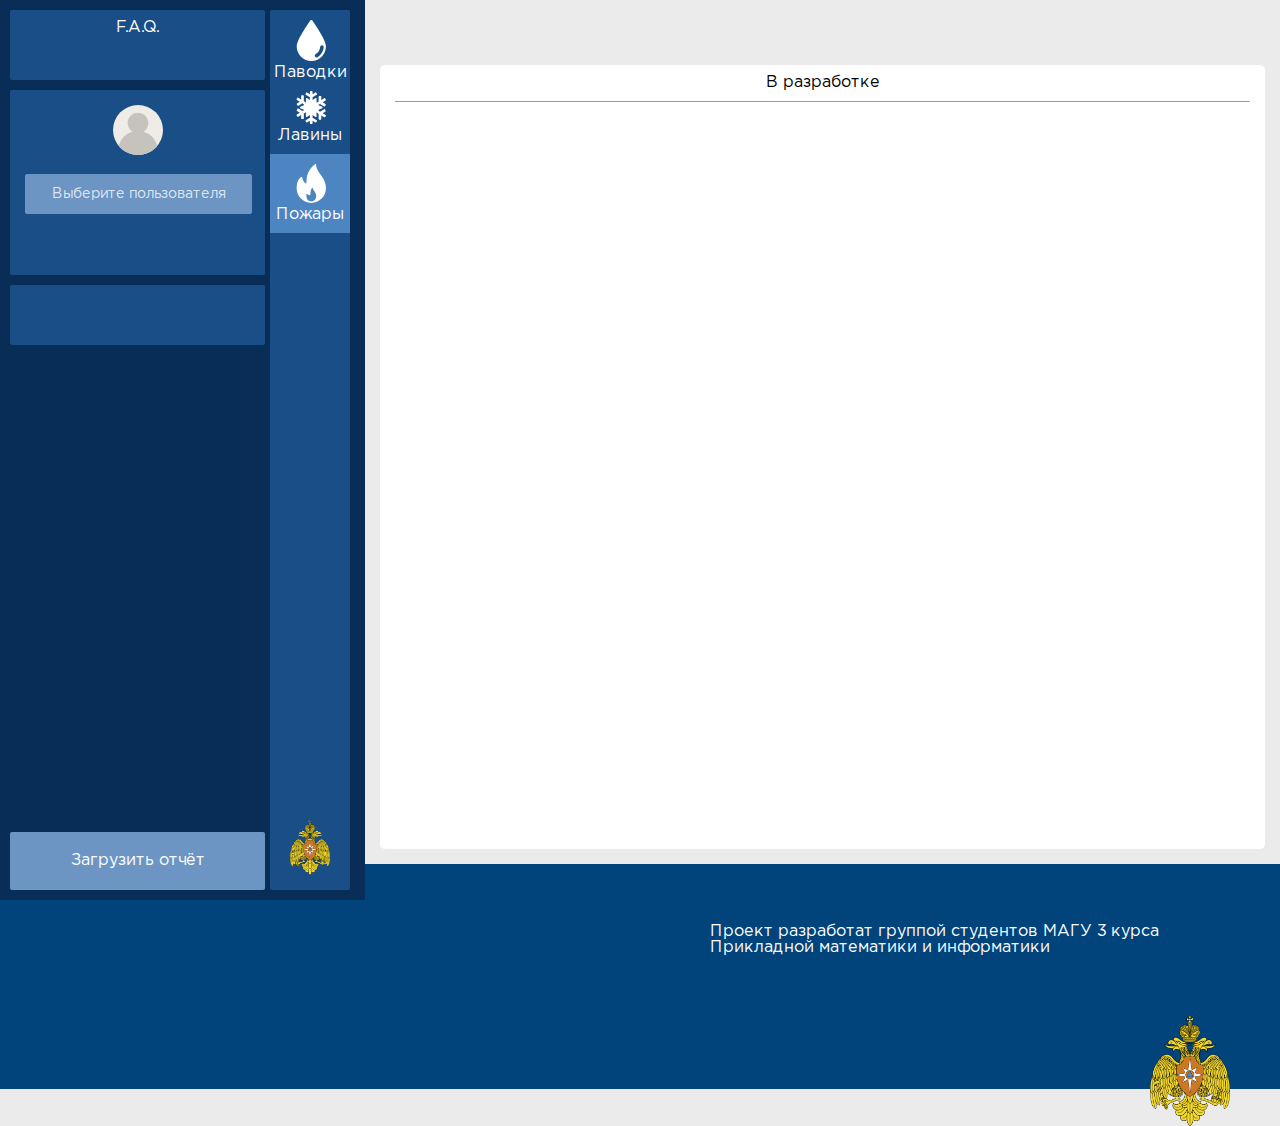
<file: Old Site/mchs/fire_index.html>
<!DOCTYPE html>
<html lang="en">
<head>
    <meta charset="UTF-8">
    <meta http-equiv="X-UA-Compatible" content="IE=edge">
    <meta name="viewport" content="width=device-width, initial-scale=1.0">
    <link rel="stylesheet" href="style.css">
    <script src="https://ajax.googleapis.com/ajax/libs/jquery/3.5.1/jquery.min.js"></script>
    <!-- <link rel="stylesheet" type="text/css" href="//fonts.googleapis.com/css?family=Varela" /> -->
    <title>Моделирование ЧС</title>
</head>
<body>
<!-- 
Список TO DO:
    сейчас
        ? выдвижной F.A.Q.
        подключить интерактивную карту со слоями
        подключить и понятно изобразить погоду
        подключить гифку 3дшную
        ? сделать видимость существования других страниц?
    позже:
        реализовать  выбор пользователя 
        реализовать загрузку отчёта
        другие сервисы?

 -->





    <div class="sidebar">
        <div class="in_sidebar choice_bar">
            <ul>
                
                    <li><a href="index.html"><img src="images/raindrop.svg" alt=""><p>Паводки</p></a></li>
                    <li><a href="snow_index.html"><img src="images/sneg.svg" alt=""><p>Лавины</p></a></li>
                    <div class="active_choice">
                        <li><a href="#"><img src="images/fire.svg" alt=""><p>Пожары</p></a></li>
                    </div>
            </ul>
            <a href="https://www.mchs.gov.ru/" target="_blank">
            <img src="images/MCHS_logo.png" class="choice_logo" alt="">
            </a>
        </div>
        <div class="sb_right">    
            <a href="#"> <div class="in_sidebar faq_bar sbr">
                
                <span> F.A.Q. </span>
                <!--
                    Сделать как раскрывабщееся окно?
                    Информации не много, места много
                    Должно быть красиво
                 -->
                 <div onclick="" class="hidden_faq">
                    <hr color="white">
                    <p>
                    Это инструкция
                    </p>
                </div>
                
            </div></a>
            <div class="in_sidebar employee sbr">
                <img src="images/user.svg" alt="">
                <div class="select_emp">
                    <input class="select__input" type="hidden" name="">
                    <div class="select__head">Выберите пользователя</div>
                    <ul class="select__list" style="display: none;">
                        <li class="select__item">Иван Иванов</li>
                        <li class="select__item">Егор Егоров</li>
                        <li class="select__item">Кристина Кристинова Кристовична из Кристиновска</li>
                    </ul>
                </div>
            </div>
            <div class="in_sidebar anchors_bar sbr">
                <ul>
                    <!-- <li><a href="#anchor1">2D карта</a></li>
                    <li><a href="#anchor2">Погода</a></li>
                    <li><a href="#anchor3">3D карта</a></li> -->
                    <!-- <li>Уровень угрозы</li>
                    <li>Статистика</li> -->
                </ul>
            </div>
            <button class="give_results">Загрузить отчёт</button>
            <!-- <div class="give_results"></div> -->
        </div>      
    </div>


    <!-- <div class="settings">
        
        <select name="" id="">
            <option value=""disabled selected>Город</option>
            <option value="">Варзуга</option>
            <option value="">Кильдинстрой</option>
        </select>
        <button>Обновить</button>
        <select name="" id="">
            <option value="" disabled selected>Высота</option>
            <option value="">0</option>
            <option value="">50</option>
            <option value="">100</option>
            <option value="">150</option>
            <option value="">200</option>
            <option value="">250</option>
            <option value="">300</option>
            <option value="">350</option>
            <option value="">400</option>
        </select>
        <button>Рассчитать</button>
    </div> -->

    <div class="main_content">
        
        
        <div class="weather mc">
           <p class="mc_header" id="anchor2">В разработке</p>  
            <hr>
        </div>
        

    </div>
    <div class="footer">
        <p>Проект разработат группой студентов МАГУ 3 курса Прикладной математики и информатики</p>
        <a href="https://www.mchs.gov.ru/" target="_blank">
        <img src="images/MCHS_logo.png" alt="">
        </a>
    </div>
    
    <script src="index.js"></script>
</body>
</html>
</file>
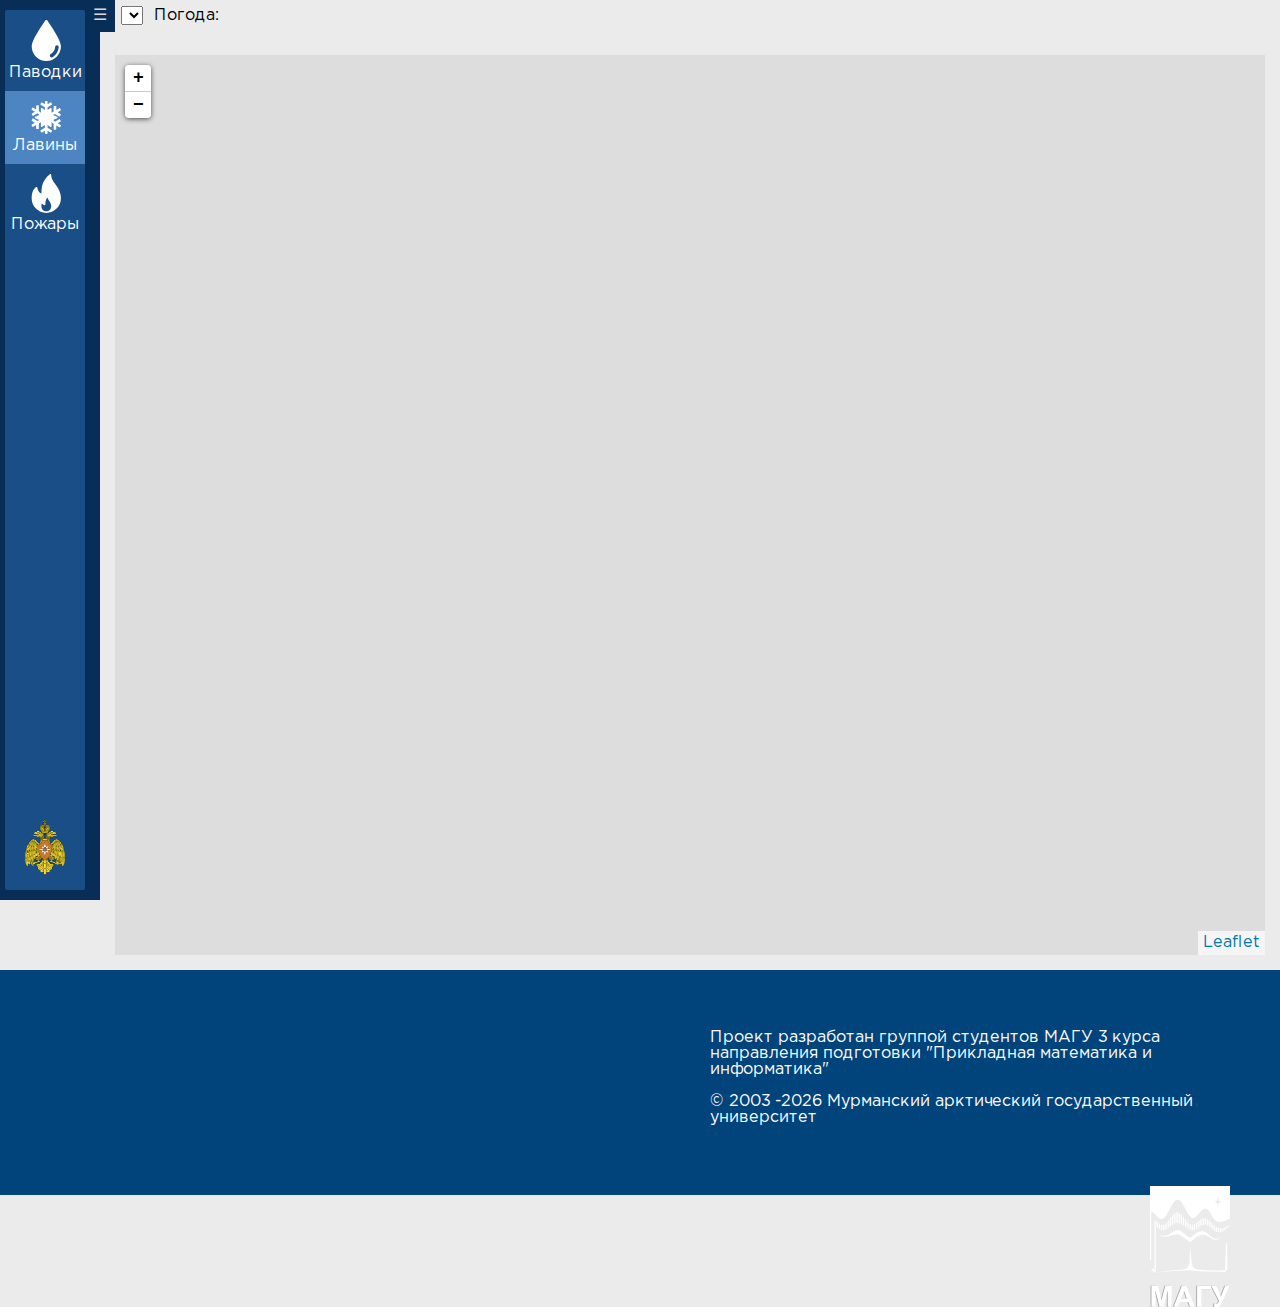
<file: Old Site/mchs/snow_index.html>
<!DOCTYPE html>
<html lang="en">

<head>
    <meta charset="UTF-8">
    <meta http-equiv="X-UA-Compatible" content="IE=edge">
    <meta name="viewport" content="width=device-width, initial-scale=1.0">
    <link rel="icon" href="images/MCHS_logo.png" type="image/x-icon">
    <link rel="stylesheet" href="style.css">
    <!-- <link rel="stylesheet" href="css/qgis2web.css" /> -->
    <link rel="stylesheet" href="css/fontawesome-all.min.css" />
    <link rel="stylesheet" href="css/leaflet-measure.css" />
    <script src="js/leaflet.js"></script>
    <link rel="stylesheet" href="css/leaflet.css" />
    <script src="https://ajax.googleapis.com/ajax/libs/jquery/3.5.1/jquery.min.js"></script>
    <title>Моделирование ЧС</title>
    <link rel="stylesheet" href="my.css" />
</head>

<body>
    <input type="checkbox" id="nav-toggle" hidden>
    <nav class="nav">
        <div class="in_sidebar choice_bar">
            <ul>
                <li><a href="index.html"><img src="images/raindrop.svg" alt="">
                        <p>Паводки</p>
                    </a></li>
                <div class="active_choice">
                    <li><a href="#"><img src="images/sneg.svg" alt="">
                            <p>Лавины</p>
                        </a></li>
                </div>
                <li><a href="fire_index.html"><img src="images/fire.svg" alt="">
                        <p>Пожары</p>
                    </a></li>

            </ul>
            <a href="https://www.mchs.gov.ru/" target="_blank">
                <img src="images/MCHS_logo.png" class="choice_logo" alt="">
            </a>
        </div>
        <label for="nav-toggle" class="nav-toggle" onclick></label>
        <div class="sb_right">
            <a href="#">
                <div class="in_sidebar faq_bar sbr">

                    <span> F.A.Q. </span>
                    <!--
                        Сделать как раскрывабщееся окно?
                        Информации не много, места много
                        Должно быть красиво
                    -->
                    <div onclick="" class="hidden_faq">
                        <hr color="white">
                        <p>
                            Это инструкция
                        </p>
                    </div>
                </div>
            </a>

            <div class="in_sidebar employee sbr">
                <img src="images/user.svg" alt=""><br>
                <span id="current_user_fio" style="display: none;"></span>
                <div class="select_emp">
                    <input class="select__input" type="hidden" name="">
                    <div class="select__head" id="register-btn" style="display: block;"><button>Авторизация</button>
                    </div><br>
                    <div id="vixod" class="select__head" style="display: none;"><button>Выход</button></div>
                </div>
            </div>

            <div id="overlay">
                <div id="div-form">
                    <img src="cancel.png" id="overlay_img">
                    <div class="pane-content">
                        <div class="vkladki-toggle" id="in-toggle">Вход</div>
                        <div class="vkladki-toggle" id="reg-toggle">Регистрация</div>
                        <div class="tab-container">
                            <div id="in">
                                <form class="forms" id="login-form">
                                    <input name="username" placeholder="Логин" /><br>
                                    <input name="password" type="password" placeholder="Пароль" /><br>
                                    <div class="error-message" id="login-error" style="display: none;"></div>
                                    <!-- <input name="password_confirm" type="password" placeholder="Повторите пароль"/><br> -->
                                    <input type="button" id="login-submit-btn" value="Вход"></input>
                                </form>
                            </div>
                            <div id="reg" style="display: none;">
                                <form class="forms" id="reg-form">
                                    <input name="username" placeholder="Логин" /><br>
                                    <input name="first_name" placeholder="Имя" /><br>
                                    <input name="last_name" placeholder="Фамилия" /><br>
                                    <input name="email" type="email" placeholder="E-mail" /><br>
                                    <input name="password" type="password" placeholder="Придумайте пароль" /><br>
                                    <input type="button" id="register-submit-btn" value="Регистрация"></input>
                                </form>
                            </div>
                        </div>
                    </div>
                </div>
            </div>
            
            <div class="in_sidebar employee_1 sbr" id="model-pane">
                Моделирование схода:
                <input name="w" placeholder="Объем снега" /><br>
                <input id="fraction" placeholder="Сила трения" /><br>
                <input type="button" id="calculate-current" value="Для текущего участка"></input>
                <input type="button" id="add-downhill-marker" value="В произвольной точке"></input>
                <input type="button" id="clear-downhill-marker" value="Очистить"></input><br>
                <input type="button" id="exp" value="---"></input><br>
                <span style="color: white;" id="trace-status"></span>
            </div>

            <div id="add-pane" style="display: none;" class="in_sidebar employee_2 sbr">
                Редактирование участков:
                <div id="add"><br>
                    <input type="button" class="dobav-toggle" value="Добавить опасный участок">
                    <input type="button" id="edit-btn" value="Редактировать участок">
                    <div id="dobav" style="display: none;">
                        <form id="place-add-form" class="forms">
                            <input name="place-name" placeholder="Название участка" /><br>
                            <span id="place-selected" style="display: none;">Участок выбран ✓</span><br>
                            <input type="button" id="add-place-btn" value="Отметить место на карте"></input><br>
                            <input type="button" id="submit-place-btn" value="Сохранить"></input><br>
                            <input type="button" class="dobav-toggle" value="Отмена"></input>
                        </form>
                    </div>
                </div>
            </div>
        </div>
    </nav>

    <main role="main">


        <div class="main_content">
            <div class="weather">
                <select id="place-select"> </select>
                <p style="display: inline; margin-left: 5px"> Погода: </p>
                <div class="weather__icon"></div>
                <div class="weather__forecast"> </div>
            </div>

            <div id="map"></div>

        </div>
    </main>
    <div class="footer">
        <p>
            Проект разработан группой студентов МАГУ 3 курса направления
            подготовки "Прикладная математика и информатика" <br /><br />
            &copy; 2003
            <script>
                new Date().getFullYear() > 2003 &&
                    document.write('-' + new Date().getFullYear());
            </script>
            Мурманский арктический государственный университет
        </p>
        <a href="http://www.masu.edu.ru/" target="_blank">
            <img src="images/MASU_logo.svg" alt="" />
        </a>
    </div>

    <script>

        let map = L.map('map');

        L.tileLayer('https://{s}.tile.opentopomap.org/{z}/{x}/{y}.png',
                { attribution: '&copy; <a href="https://www.openstreetmap.org/copyright">OpenStreetMap</a> contributors' }).addTo(map);

    </script>
    <script src="index.js"></script>
    <script id="here">
        // если сайт открыт локально, то подключаем скрипт mock_api, который
        // переопределяет методы api
        let src = window.location.protocol === "file:" ? "js/lavina/mock_api.js" : "js/lavina/api.js";
        let here = document.getElementById('here');
        let script = document.createElement("script");
        script.setAttribute("src", src);
        here.parentNode.insertBefore(script, here.nextSibling)
        // $("#here").after($("<script>").attr({"src": src, crossOrigin: "anonymous"}));
    </script>
    <script src="js/lavina/authorization.js"></script>
    <script src="js/lavina/place_editor.js"></script>
    <script src="js/lavina/placeedit.js"></script>
    <script src="js/lavina/lavina_model.js"></script>

</body>

</html>
</file>
<file: Old Site/mchs/style.css>
*{
    margin: 0;
    font-family: Gotham;
    font-size: 16px;
}

body{
    margin: 0;
    background-color: #EBEBEB
}
@font-face {
    font-family: "Gotham";  
    src: url("fonts/GothamPro.ttf") format("truetype"); 
    font-style: normal; 
    font-weight: normal; 
} 
hr{
    margin: 0px 15px;
    border-bottom: 0;
    
}
a{
    text-decoration: none;
    color: inherit;
}

.error-message{
    background: rgb(242, 84, 99);
    border-radius: 6px;
    max-width: 240px;
    border: 2px solid rgb(186, 53, 67);
    color: rgb(255, 227, 227);
    margin-top: -20px;
    padding: 20px 5px 10px 5px;
    margin-bottom: 5px;
    font-size: 10pt;
}

/* SIDEBAR */

.sidebar{
    position: fixed;
    z-index: 100;
    top: 0;
    left: 0;
    height: 100%;
    width: 365px;
    background-color: #082E58;
    
}
.choice_bar{
    position: absolute;
    width: 80px;
    height: calc(100% - 20px);
    margin: 10px 0 10px 270px;
    border-radius: 2px;
    text-align: center;
    color: white;
    font-size: 14px;
    z-index: 2009;
}
.choice_bar img{
    width: 30px;
    padding: 10px 0 0 calc(20px - 18px)
}
.choice_bar ul{
    list-style-type: none;
    padding: 0;
}
.choice_logo{
    width: 40px !important;
    position: absolute;
    display: block;
    bottom: 15px;
    left: 18px;
}
.active_choice{
    background-color: #4D85C3;
    margin-top: 10px;
    padding-top: 0px;
    padding-bottom: 10px;
}
.in_sidebar{
    display: block;
    background-color: #1A4E87;
}
.sb_right{
    position: relative;
    display: block;
}
.sbr{
    margin: 10px 10px 10px 10px;
    width: 255px;
    border-radius: 2px;
    text-align: center;
    color: white;
}
.sbr ul{
    list-style-type: none;
    padding: 15px 0;
}
.sbr li{
    padding: 7.5px 0;
}
.faq_bar{
    height: 50px;
    padding-top: 10px;
    padding-bottom: 10px;
    
}
.faq_bar p{
    margin: 0 10px;
    text-align: left;
}
.hidden_faq{
    display: none;
    font-size: 10px;
}
.hidden_faq hr{
    margin: 10px;
}
.employee{
    height: 185px;
}

.employee_1{
    height: auto;
    padding-top: 8px;
    padding-bottom: 8px;
}

.employee_2{
    height: 290px;
}
.employee img{
    position: inherit;
    margin-top: 15px;
    margin-bottom: 15px;
    /* float: left; */
    /* left: 30px;
    top: 90px; */
    width: 50px;
}

/* ВЫБОР ПОЛЬЗОВАТЕЛЯ */

.select_emp {
    position: relative;
    display: block;
    min-width: 220px;
    width: 100%;
    max-width: 400px;
    margin-bottom: 20px;
}

.select__head {
    width: 225px;
    max-width: 100%;
    /* box-shadow: 0 0 4px rgba(0, 0, 0, 0.2); */
    border-radius: 2px;
    border: 1px solid #6C95C3;
    padding: 10px 0px;
    margin-left: 15px;
    font-size: 14px;
    line-height: 18px;
    color: rgba(255, 255, 255, 0.8);
    cursor: pointer;
    background-color: #6C95C3;
}

button{
    width: 225px;
    max-width: 100%;
    /* box-shadow: 0 0 4px rgba(0, 0, 0, 0.2); */
    border-radius: 2px;
    border: 1px solid #6C95C3;
    padding: 10px 0px;
    margin-left: 0px;
    font-size: 14px;
    line-height: 18px;
    color: rgba(255, 255, 255, 0.8);
    cursor: pointer;
    background-color: #6C95C3;
}
button:hover{
    font-weight: bolder;
    width: 225px;
    max-width: 100%;
    /* box-shadow: 0 0 4px rgba(0, 0, 0, 0.2); */
    border-radius: 2px;
    border: 1px solid #6C95C3;
    padding: 10px 0px;
    margin-left: 0px;
    font-size: 14px;
    line-height: 18px;
    color: rgba(255, 255, 255, 0.8);
    cursor: pointer;
    background-color:  #6C95C3;
}
.select__head::after {
    width: 10px;
    height: 6px;
    /* background: #FFF url("data:image/svg+xml,%3Csvg width='10' height='6' viewBox='0 0 10 6' fill='none' xmlns='http://www.w3.org/2000/svg'%3E%3Cpath fill-rule='evenodd' clip-rule='evenodd' d='M4.50495 5.78413L0.205241 1.25827C-0.0684138 0.970375 -0.0684138 0.503596 0.205241 0.215836C0.478652 -0.0719461 0.922098 -0.071946 1.19549 0.215837L5.00007 4.22052L8.80452 0.215953C9.07805 -0.0718292 9.52145 -0.0718292 9.79486 0.215953C10.0684 0.503736 10.0684 0.970492 9.79486 1.25839L5.49508 5.78425C5.35831 5.92814 5.17925 6 5.00009 6C4.82085 6 4.64165 5.928 4.50495 5.78413Z' fill='%23ED266A'/%3E%3C/svg%3E%0A") no-repeat center / cover; */
    position: absolute;
    right: 20px;
    bottom: 50%;
    transform: translateY(50%);
    content: '';
    display: block;
    transition: .2s ease-in;
}



.select__head.open::after {
    transform: translateY(50%) rotate(180deg);
}

.select__list {
    width: 227px;
    display: none;
    position: absolute;
    top: 100%;
    left: 15px;
    right: 0;
    background: #fff;
    /* box-shadow: 0 0 4px rgba(0, 0, 0, 0.2); */
    border-bottom-right-radius: 2px;
    border-bottom-left-radius: 2px;
    margin-top: 5px;
    max-height: 205px;
    overflow-x: hidden;
    overflow-y: auto;
    z-index: 100;
    margin: 0;
    padding: 0;
    font-size: 14px;
    color: #424348;
    scrollbar-color: dark;
    scrollbar-width: thin;
    overscroll-behavior: contain;
}

.select__list::-webkit-scrollbar {
    width: 7px;
    background-color: #F8F9FA;
    padding: 5px;
}

.select__list::-webkit-scrollbar-thumb {
    border-radius: 10px;
    background-color: #D9D9D9;
}

.select__list .select__item {
    position: relative;
    border-top: 1px solid rgba(224, 229, 231, 0.5);
    padding: 10px 15px;
    cursor: pointer;
    list-style-type: none;
}

.select__list .select__item:hover {
    background-color: rgba(224, 229, 231, 0.5);
}
.anchors_bar{
    position: fixed;
    height: auto;
    margin-top: 0px;
    padding: 15px 0 15px 0;
    /* min-height: 30vh;    */
    
}
.anchors_bar a{
    color: white !important;
    text-decoration: none;
}
.anchors_bar ul{
    margin: auto 0;
}
.give_results{
    border-radius: 2px;
    border: white;
    position: fixed;
    bottom: 10px;
    background-color: #6C95C3;
    margin-left: 10px;
    width: 255px;
    text-align: center;
    padding: 20px 0;
    font-size: 16px;
    color: white;
}


/* MAIN CONTENT */


.main_content{
    margin-left: 365px;
    margin-top: 65px;
    padding-left: 15px;
    padding-bottom: 15px;
    height: auto;
    background-color: #EBEBEB;
    z-index: 2;
}
.mc{
    position: relative;
    margin-top: 10px;
    background-color: #FFFFFF;
    padding-top: 10px;
    border-radius: 5px;
    margin-right: 15px;
    height: 86vh;
}
.mc_header{
    /* display: inline-block; */
    margin: 0;
    text-align: center;
    padding-bottom: 10px;
}
.settings{
    z-index: 5;
    position: fixed;
    font-size: 20px;
    background-color: #D8D8D8;
    display: inline-block;
    margin-left: 365px; 
    padding: 5px;
    border-bottom: 1px solid #bebebe;
    
}
.inputdata__high {
    width: 50px;
}
.model {
    background-color: red;
    color: white;
    border-radius: 10px;
    display: inline-block;
    padding: 3px 10px;
    transition: 0.5s;
}
.model:hover {
    background-color: rgb(0, 0, 0);
    color: white;
    border-radius: 3px;
    display: inline-block;
    padding: 3px 10px;
}
.d2_map img{
    width: auto;
    height: 50vh;
    padding: 15px 15px 15px 15px;
}
.weather img{
    display: block;
    margin: 0 auto;
}
.d3_map{
    height: auto;
}
.d3_map img{
    float: left;
    
    width: 71.5vw;
    margin: 15px 0px 15px 15px;
    /* margin-top: 0px; */
}
.d3_map a{
    width: 15px;
    background-color: #6C95C3;
    color: white;
    border: 0;
    font-size: 16px;
    padding: 15px;
    /* display: block; */
    /* float: right; */
    margin: 15px 15px 0 10px;
}
.d3_all{
    display: flex;
    
}
.d3_right{
    flex: 40%;
    margin: 15px 15px 15px 15px;
}
.d3_carta{
    flex: 200px;
}
.d3_buttons{
    width: 13vw;
    margin: 30px auto;
    padding-bottom: 20px;
}
.p_d3{
    font-size: 20px;
    text-align: justify;
    
}
.footer{
    height: 25vh;
    background-color: #01437B;
    color: white;
}
.footer img{
    position: relative;
    width: 80px;
    float: right;
    margin-top: 50px;
    margin-right: 50px;
}
.footer p{
    display: inline-block;
    margin-left: 700px;
    margin-top: 50px;
    padding: 10px;
    width: 40vw;
}
a:hover{
    font-weight: bolder;
}








/*  MODEL */
/* img#terrain,img#water {
    width: 97%;
    height: auto;
    position: absolute;
    top: 6.5vh;
    left: -1. vw;
    z-index: 2;
} */


.modelframe {
    width: 100%;
    height: 81vh;
    position: absolute;
    top: 6.5vh;
    left: -1. vw;
    z-index: 2;
}

.nomodel {
    font-size: 20px;
    position: fixed;
    top: 45%;
    left: 25%;
    width: 500px;
    height:100px;
}


/* WEATHER */

.package, .package2 {
    display: flex;
    justify-content: space-between;
    
}

.pricing-table.row {
    text-align: center;
    color: #333;
    z-index: 2;
    margin-top: 10px;
}

.time-actualy__title, .degrees-days__title, .pop__title, .wind__title, .humidity__title, .pressure__title{
    margin-bottom: 10px;
    font-size: 14px;
}

.weather-informer {
    margin-top: 180px;
    margin-left: 10px;
    background-color: transparent;
}


/* TOOLTIP */

[data-tooltip]::after {
    content: attr(data-tooltip); /* Выводим текст */
    position: absolute; /* Абсолютное позиционирование */
    width: 300px; /* Ширина подсказки */
    left: 0; top: 0; /* Положение подсказки */
    background: #ff0000; /* Синий цвет фона */
    color: #fff; /* Цвет текста */
    padding: 0.5em; /* Поля вокруг текста */
    box-shadow: 2px 2px 5px rgba(255, 105, 105, 0.3); /* Параметры тени */
    pointer-events: none; /* Подсказка */
    opacity: 0; /* Подсказка невидима */
    transition: 1s; /* Время появления подсказки */
   
  }

  [data-tooltip]:hover::after {
    top: 2em; /* Положение подсказки */
    opacity: 1;
  }

  [data-tooltip] {
    position: relative; /* Относительное позиционирование */ 
   }



   .faq {
    transition: all 1s;
    opacity: 0;
    position: absolute;
    left: 40vw; top: 25vh;
    background: #6C95C3;
    box-shadow: 2px 2px 5px rgba(47, 0, 255, 0.3); /* Параметры тени */
    color: #fff;
    padding: 3px 0;
    pointer-events: none;
    width: 500px;
    z-index: 300;
    padding: 0.5em; /* Поля вокруг текста */
}
.faq_bar:hover .faq{
    opacity: 1;
}
.faq_bar:hover .faq:hover{
    display: none;
}


   /* ALERT */

   #popup {
    display: table;
    position: fixed; top: 0; left: 0;
    z-index: 100;
    height: 100%;
    width: 100%;
    visibility: hidden;
    animation: animaciya 1s 1s forwards; /* 1s - это количество секунд по истечении которых появляется сообщение */ 
    cursor: pointer;
  }
  @keyframes animaciya {   
    from {visibility: hidden;}  
    to {visibility: visible;} 
  }
  #popup figure {
    display: table-cell;
    vertical-align: middle;
  }
  #popup div, #popup figcaption, #popup figure:before {
    max-width: 500px; /* максимальная ширина */ 
    margin: 0 auto;
    border-style: solid; 
    border-color: rgb(177, 0, 0);
    background: #fff;
  }
  #popup figure:before { /* стиль кнопки "закрыть" */ 
    content: "закрыть";
    display: block;
    padding: 0 1%;
    border-width: 4px 4px 0 4px;
    border-radius: 5px 5px 0 0;
    text-align: right;
    color: rgb(0, 26, 54);
  }
  #popup div, #popup figcaption {
    padding: 1%;
    cursor: default;
  }
  #popup figcaption {
    position: relative;
    border-width: 0 4px 0 4px;
    font-size: 150%;
    text-transform: uppercase;
    color: rgb(255, 0, 0);
  }
  #popup figcaption:before { /* стиль восклицательного знака, не поддерживается Google Chrome. Его можно заменить на что-то более приемлемое */ 
    content: "\26a0 \20 \20";
    color: red;
    font-size: 150%;
    vertical-align: middle;
  }
  #popup div {
    border-width: 0 4px 4px 4px;
    border-radius: 0 0 5px 5px;
  }

  
  .korpus > a {
    background: transparent;
    padding: 2px 5px;
    
    line-height: 20px;
  }
  
  .korpus > a:first-child { border-bottom: 1px solid #fff; }
  
  .korpus > a:hover { text-decoration: none; }
  
  .korpus div {
    padding: 5px;
    width: 100%; -webkit-box-sizing: border-box; -moz-box-sizing: border-box; box-sizing: border-box;
    background: transparent;
  }
  
  .korpus .vid { display: block; }
  .korpus .skryt { display: none; }

 /*-------------сдвиг в право--------*/

 .nav {
    /*  ширна произвольная, не стесняйтесь экспериментировать */
    width: 365x;
    min-width: 365px;
    /* фиксируем и выставляем высоту панели на максимум */
    height: 100%;
    position: fixed;
    top: 0;
    bottom: 0;
    margin: 0;
    /* сдвигаем (прячем) панель относительно левого края страницы */
    left: -265px;
    /* внутренние отступы */
    padding: 0px 0px;
    /* плавный переход смещения панели */
    -webkit-transition: left 0.3s;
    -moz-transition: left 0.3s;
    transition: left 0.3s;
    /* определяем цвет фона панели */
    background: #082E58;
    /* поверх других элементов */
    z-index: 2000;
}
 
/**
 * Кнопка переключения панели
 * тег <label>
 */
 
.nav-toggle {
    /* абсолютно позиционируем */
    position: absolute;
    /* относительно левого края панели */
    left: 350px;
    /* отступ от верхнего края панели */
    top: 0em;
    /* внутренние отступы */
    padding: 0.5em;
    /* определяем цвет фона переключателя
     * чаще вчего в соответствии с цветом фона панели
    */
    background: inherit;
    /* цвет текста */
    color: #dadada;
    /* вид курсора */
    cursor: pointer;
    /* размер шрифта */
    font-size: 1em;
    line-height: 1;
    /* всегда поверх других элементов страницы */
    z-index: 2010;
    /* анимируем цвет текста при наведении */
    -webkit-transition: color .25s ease-in-out;
    -moz-transition: color .25s ease-in-out;
    transition: color .25s ease-in-out;
}
 
/* определяем текст кнопки 
 * символ Unicode (TRIGRAM FOR HEAVEN)
*/
 
.nav-toggle:after {
    content: '\2630';
    text-decoration: none;
}
 
/* цвет текста при наведении */
 
.nav-toggle:hover {
    color: #f4f4f4;
}
 
/**
 * Скрытый чекбокс (флажок)
 * невидим и недоступен :)
 * имя селектора атрибут флажка
 */
 
[id='nav-toggle'] {
    position: absolute;
    display: none;
}
 
/**
 * изменение положения переключателя 
 * при просмотре на мобильных устройствах
 * когда навигация раскрыта, распологаем внутри панели
*/
 
[id='nav-toggle']:checked ~ .nav > .nav-toggle {
    left: auto;
    right: 2px;
    top: 0em;
}
 
/**
 * Когда флажок установлен, открывается панель
 * используем псевдокласс:checked
 */
 
[id='nav-toggle']:checked ~ .nav {
    left: 0;
    box-shadow:4px 0px 20px 0px rgba(0,0,0, 0.5);
    -moz-box-shadow:4px 0px 20px 0px rgba(0,0,0, 0.5);
    -webkit-box-shadow:4px 0px 20px 0px rgba(0,0,0, 0.5);
    overflow-y: auto;
}
 
/* 
 * смещение контента страницы
 * на размер ширины панели,
 * фишка необязательная, на любителя
*/
 
[id='nav-toggle']:checked ~ main > .main_content {
    -webkit-transform: translateX(256px);
    -moz-transform: translateX(256px);
    transform: translateX(256px);
}
 
/*
 * изменение символа переключателя,
 * привычный крестик (MULTIPLICATION X), 
 * вы можете испльзовать любой другой значок
*/
 
[id='nav-toggle']:checked ~ .nav > .nav-toggle:after {
    content: '\2715';
}
 
/**
 * позаботьтимся о средних и маленьких экранах
 * мобильных устройств
 */
 
@media screen and (min-width: 365px) {
    html,
    body {
      margin: 0;
      overflow-x: hidden;
    }
}
 
@media screen and (max-width: 365px) {
    html,
    body {
      margin: 0;
      overflow-x: hidden;
    }
    .nav {
      width: 100%;
      box-shadow: none
    }
}
 
/**
 * Формируем стиль заголовка (логотип) панели 
*/
 
.nav h2 {
    width: 90%;
    padding: 0;
    margin: 10px 0;
    text-align: center;
    text-shadow: rgba(255, 255, 255, .1) -1px -1px 1px, rgba(0, 0, 0, .5) 1px 1px 1px;
    font-size: 1.3em;
    line-height: 1.3em;
    opacity: 0;
    transform: scale(0.1, 0.1);
    -ms-transform: scale(0.1, 0.1);
    -moz-transform: scale(0.1, 0.1);
    -webkit-transform: scale(0.1, 0.1);
    transform-origin: 0% 0%;
    -ms-transform-origin: 0% 0%;
    -moz-transform-origin: 0% 0%;
    -webkit-transform-origin: 0% 0%;
    transition: opacity 0.8s, transform 0.8s;
    -ms-transition: opacity 0.8s, -ms-transform 0.8s;
    -moz-transition: opacity 0.8s, -moz-transform 0.8s;
    -webkit-transition: opacity 0.8s, -webkit-transform 0.8s;
}
 
.nav h2 a {
    color: #dadada;
    text-decoration: none;
    text-transform: uppercase;
}
 
 
/*плавное появление заголовка (логотипа) при раскрытии панели */
 
[id='nav-toggle']:checked ~ .nav h2 {
    opacity: 1;
    transform: scale(1, 1);
    -ms-transform: scale(1, 1);
    -moz-transform: scale(1, 1);
    -webkit-transform: scale(1, 1);
}
 
/**
 * формируем непосредственно само меню
 * используем неупорядоченный список для пунктов меню
 * прикрутим трансфомации и плавные переходы
 */
 
.nav > ul {
    display: block;
    margin: 0;
    padding: 0;
    list-style: none;
}
 
.nav > ul > li {
    line-height: 2.5;
    opacity: 0;
    -webkit-transform: translateX(-50%);
    -moz-transform: translateX(-50%);
    -ms-transform: translateX(-50%);
    transform: translateX(-50%);
    -webkit-transition: opacity .5s .1s, -webkit-transform .5s .1s;
    -moz-transition: opacity .5s .1s, -moz-transform .5s .1s;
    -ms-transition: opacity .5s .1s, -ms-transform .5s .1s;
    transition: opacity .5s .1s, transform .5s .1s;
}
 
[id='nav-toggle']:checked ~ .nav > ul > li {
    opacity: 1;
    -webkit-transform: translateX(0);
    -moz-transform: translateX(0);
    -ms-transform: translateX(0);
    transform: translateX(0);
}
 
/* определяем интервалы появления пунктов меню */
 
.nav > ul > li:nth-child(2) {
    -webkit-transition: opacity .5s .2s, -webkit-transform .5s .2s;
    transition: opacity .5s .2s, transform .5s .2s;
}
 
.nav > ul > li:nth-child(3) {
    -webkit-transition: opacity .5s .3s, -webkit-transform .5s .3s;
    transition: opacity .5s .3s, transform .5s .3s;
}
 
.nav > ul > li:nth-child(4) {
    -webkit-transition: opacity .5s .4s, -webkit-transform .5s .4s;
    transition: opacity .5s .4s, transform .5s .4s;
}
 
.nav > ul > li:nth-child(5) {
    -webkit-transition: opacity .5s .5s, -webkit-transform .5s .5s;
    transition: opacity .5s .5s, transform .5s .5s;
}
 
.nav > ul > li:nth-child(6) {
    -webkit-transition: opacity .5s .6s, -webkit-transform .5s .6s;
    transition: opacity .5s .6s, transform .5s .6s;
}
 
.nav > ul > li:nth-child(7) {
    -webkit-transition: opacity .5s .7s, -webkit-transform .5s .7s;
    transition: opacity .5s .7s, transform .5s .7s;
}
 
 
/**
 * оформление ссылок пунктов меню
 */
 
.nav > ul > li > a {
    display: inline-block;
    position: relative;
    padding: 0;
    font-family: 'Open Sans', sans-serif;
    font-weight: 300;
    font-size: 1.2em;
    color: #dadada;
    width: 100%;
    text-decoration: none;
    /* плавный переход */
    -webkit-transition: color .5s ease, padding .5s ease;
    -moz-transition: color .5s ease, padding .5s ease;
    transition: color .5s ease, padding .5s ease;
}
 
/**
 * состояние ссылок меню при наведении
 */
 
.nav > ul > li > a:hover,
.nav > ul > li > a:focus {
    color: white;
    padding-left: 15px;
}
 
/**
 * линия подчеркивания ссылок меню
 */
 
.nav > ul > li > a:before {
    content: '';
    display: block;
    position: absolute;
    right: 0;
    bottom: 0;
    height: 1px;
    width: 100%;
    -webkit-transition: width 0s ease;
    transition: width 0s ease;
}
 
.nav > ul > li > a:after {
    content: '';
    display: block;
    position: absolute;
    left: 0;
    bottom: 0;
    height: 1px;
    width: 100%;
    background: #3bc1a0;
    -webkit-transition: width .5s ease;
    transition: width .5s ease;
}
 
/**
 * анимируем линию подчеркивания 
 * ссылок при наведении
 */
 
.nav > ul > li > a:hover:before {
    width: 0%;
    background: #3bc1a0;
    -webkit-transition: width .5s ease;
    transition: width .5s ease;
}
 
.nav > ul > li > a:hover:after {
    width: 0%;
    background: transparent;
    -webkit-transition: width 0s ease;
    transition: width 0s ease;
}
</file>
<file: Old Site/mchs/css/qgis2web.css>
#map {
            background-color: #ffffff
        }
        th {
            text-align: left;
            vertical-align: top;
        }
        .info {
            padding: 6px 8px;
            font: 14px/16px Arial, Helvetica, sans-serif;
            background: white;
            background: rgba(255,255,255,0.8);
            box-shadow: 0 0 15px rgba(0,0,0,0.2);
            border-radius: 5px;
        }
        .info h2 {
            margin: 0 0 5px;
            color: #777;
        }
        .leaflet-container {
            background: #fff;
            padding-right: 10px;
        }
        .leaflet-popup-content {
            width:auto;
            padding-right:10px;
        }
        .leaflet-tooltip {
            background: none;
            box-shadow: none;
            border: none;
        }
        .leaflet-tooltip-left:before, .leaflet-tooltip-right:before {
            border: 0px;
        }
        }
        .fa, .leaflet-container, a {
            color: #000000 !important;
        }
        .leaflet-control-zoom-in, .leaflet-control-zoom-out,
        .leaflet-control-locate a,
        .leaflet-touch .leaflet-control-geocoder-icon,
        .leaflet-control-search .search-button,
         .leaflet-control-measure {
            background-color: #f8f8f8 !important;
            border-radius: 0px !important;
            color: #000000 !important;
        }
        .abstract {
            font: bold 18px 'Lucida Console', Monaco, monospace;
            text-indent: 1px;
            background-color: #f8f8f8 !important;
            width: 30px !important;
            color: #000000 !important;
            height: 30px !important;
            text-align: center !important;
            line-height: 30px !important;
        }
        .abstractUncollapsed {
            padding: 6px 8px;
            font: 12px/1.5 "Helvetica Neue", Arial, Helvetica, sans-serif;
            background-color:#f8f8f8 !important;
            color: #000000 !important;
            box-shadow: 0 0 15px rgba(0,0,0,0.2);
            border-radius: 5px;
            max-width: 40%;
        }
        .leaflet-touch .leaflet-control-layers,
        .leaflet-touch .leaflet-bar,
        .leaflet-control-search,
        .leaflet-control-measure {
            border: 3px solid rgba(255,255,255,.4) !important;
        }
        .leaflet-control-attribution a {
            color: #0078A8 !important;
        }
        .leaflet-control-scale-line {
            border: 2px solid #f8f8f8 !important;
            border-top: none !important;
            color: black !important;
        }
        .leaflet-control-search .search-button,
        .leaflet-container .leaflet-control-search,
        .leaflet-control-measure {
            box-shadow: none !important;
        }
        .leaflet-control-search .search-button {
            width: 30px !important;
            height: 30px !important;
            font-size: 13px !important;
            text-align: center !important;
            line-height: 30px !important;
        }
        .leaflet-control-measure .leaflet-control {
            width: 30px !important;
            height: 30px !important;
        }
        .leaflet-container .leaflet-control-search{
            background: none !important;
        }
        .leaflet-control-search .search-input {
            margin: 0px 0px 0px 0px !important;
            height: 30px !important;
        }
        .leaflet-control-measure {
            background: none!important;
            border-radius: 4px !important;
        }
        .leaflet-control-measure .leaflet-control-measure-interaction {
            background-color: #f8f8f8 !important;
        }
        .leaflet-touch .leaflet-control-measure
        .leaflet-control-measure-toggle,
        .leaflet-touch .leaflet-control-measure
        .leaflet-control-measure-toggle:hover {
            width: 30px !important;
            height: 30px !important;
            border-radius: 0px !important;
            background-color: #f8f8f8 !important;
            color: #000000 !important;
            font-size: 13px;
            line-height: 30px;
            text-align: center;
            text-indent: 0%;
        }
        .leaflet-control-layers-toggle {
            background-color: #f8f8f8 !important;
        }
</file>
<file: Old Site/mchs/css/leaflet-measure.css>
.leaflet-control-measure h3,.leaflet-measure-resultpopup h3{margin:0 0 12px 0;padding-bottom:10px;line-height:1em;font-weight:normal;font-size:1.1em;border-bottom:solid 1px #DDD}.leaflet-control-measure p,.leaflet-measure-resultpopup p{margin:10px 0 0;line-height:1em}.leaflet-control-measure p:first-child,.leaflet-measure-resultpopup p:first-child{margin-top:0}.leaflet-control-measure a,.leaflet-measure-resultpopup a{color:#5E66CC;text-decoration:none}.leaflet-control-measure a:hover,.leaflet-measure-resultpopup a:hover{opacity:0.5;text-decoration:none}.leaflet-control-measure .tasks,.leaflet-measure-resultpopup .tasks{margin:12px 0 0;padding:10px 0 0;border-top:solid 1px #DDD;list-style:none;list-style-image:none}.leaflet-control-measure .tasks li,.leaflet-measure-resultpopup .tasks li{display:inline;margin:0 10px 0 0}.leaflet-control-measure .tasks li:last-child,.leaflet-measure-resultpopup .tasks li:last-child{margin-right:0}.leaflet-control-measure .coorddivider,.leaflet-measure-resultpopup .coorddivider{color:#999}.leaflet-control-measure{background:#fff;border-radius:5px;box-shadow:0 1px 5px rgba(0,0,0,0.4)}.leaflet-control-measure .leaflet-control-measure-toggle,.leaflet-control-measure .leaflet-control-measure-toggle:hover{display:block;width:36px;height:36px;background-position:50% 50%;background-repeat:no-repeat;//background-image:url(images/rulers.png);border-radius:5px;text-indent:100%;white-space:nowrap;overflow:hidden}.leaflet-retina .leaflet-control-measure .leaflet-control-measure-toggle,.leaflet-retina .leaflet-control-measure .leaflet-control-measure-toggle:hover{background-image:url(images/rulers_@2X.png);background-size:16px 16px}.leaflet-touch .leaflet-control-measure .leaflet-control-measure-toggle,.leaflet-touch .leaflet-control-measure .leaflet-control-measure-toggle:hover{width:44px;height:44px}.leaflet-control-measure .startprompt h3{margin-bottom:10px}.leaflet-control-measure .startprompt .tasks{margin-top:0;padding-top:0;border-top:0}.leaflet-control-measure .leaflet-control-measure-interaction{padding:10px 12px}.leaflet-control-measure .results .group{margin-top:10px;padding-top:10px;border-top:dotted 1px #eaeaea}.leaflet-control-measure .results .group:first-child{margin-top:0;padding-top:0;border-top:0}.leaflet-control-measure .results .heading{margin-right:5px;color:#999}.leaflet-control-measure a.start{padding-left:18px;background-repeat:no-repeat;background-position:0% 50%;background-image:url(images/start.png)}.leaflet-retina .leaflet-control-measure a.start{background-image:url(images/start_@2X.png);background-size:12px 12px}.leaflet-control-measure a.cancel{padding-left:18px;background-repeat:no-repeat;background-position:0% 50%;background-image:url(images/cancel.png)}.leaflet-retina .leaflet-control-measure a.cancel{background-image:url(images/cancel_@2X.png);background-size:12px 12px}.leaflet-control-measure a.finish{padding-left:18px;background-repeat:no-repeat;background-position:0% 50%;background-image:url(images/check.png)}.leaflet-retina .leaflet-control-measure a.finish{background-image:url(images/check_@2X.png);background-size:12px 12px}.leaflet-measure-resultpopup a.zoomto{padding-left:18px;background-repeat:no-repeat;background-position:0% 50%;background-image:url(images/focus.png)}.leaflet-retina .leaflet-measure-resultpopup a.zoomto{background-image:url(images/focus_@2X.png);background-size:12px 12px}.leaflet-measure-resultpopup a.deletemarkup{padding-left:18px;background-repeat:no-repeat;background-position:0% 50%;background-image:url(images/trash.png)}.leaflet-retina .leaflet-measure-resultpopup a.deletemarkup{background-image:url(images/trash_@2X.png);background-size:11px 12px}
</file>
<file: Old Site/mchs/css/leaflet.css>
/* required styles */

.leaflet-pane,
.leaflet-tile,
.leaflet-marker-icon,
.leaflet-marker-shadow,
.leaflet-tile-container,
.leaflet-pane > svg,
.leaflet-pane > canvas,
.leaflet-zoom-box,
.leaflet-image-layer,
.leaflet-layer {
	position: absolute;
	left: 0;
	top: 0;
	}
.leaflet-container {
	overflow: hidden;
	}
.leaflet-tile,
.leaflet-marker-icon,
.leaflet-marker-shadow {
	-webkit-user-select: none;
	   -moz-user-select: none;
	        user-select: none;
	  -webkit-user-drag: none;
	}
/* Prevents IE11 from highlighting tiles in blue */
.leaflet-tile::selection {
	background: transparent;
}
/* Safari renders non-retina tile on retina better with this, but Chrome is worse */
.leaflet-safari .leaflet-tile {
	image-rendering: -webkit-optimize-contrast;
	}
/* hack that prevents hw layers "stretching" when loading new tiles */
.leaflet-safari .leaflet-tile-container {
	width: 1600px;
	height: 1600px;
	-webkit-transform-origin: 0 0;
	}
.leaflet-marker-icon,
.leaflet-marker-shadow {
	display: block;
	}
/* .leaflet-container svg: reset svg max-width decleration shipped in Joomla! (joomla.org) 3.x */
/* .leaflet-container img: map is broken in FF if you have max-width: 100% on tiles */
.leaflet-container .leaflet-overlay-pane svg,
.leaflet-container .leaflet-marker-pane img,
.leaflet-container .leaflet-shadow-pane img,
.leaflet-container .leaflet-tile-pane img,
.leaflet-container img.leaflet-image-layer,
.leaflet-container .leaflet-tile {
	max-width: none !important;
	max-height: none !important;
	}

.leaflet-container.leaflet-touch-zoom {
	-ms-touch-action: pan-x pan-y;
	touch-action: pan-x pan-y;
	}
.leaflet-container.leaflet-touch-drag {
	-ms-touch-action: pinch-zoom;
	/* Fallback for FF which doesn't support pinch-zoom */
	touch-action: none;
	touch-action: pinch-zoom;
}
.leaflet-container.leaflet-touch-drag.leaflet-touch-zoom {
	-ms-touch-action: none;
	touch-action: none;
}
.leaflet-container {
	-webkit-tap-highlight-color: transparent;
}
.leaflet-container a {
	-webkit-tap-highlight-color: rgba(51, 181, 229, 0.4);
}
.leaflet-tile {
	filter: inherit;
	visibility: hidden;
	}
.leaflet-tile-loaded {
	visibility: inherit;
	}
.leaflet-zoom-box {
	width: 0;
	height: 0;
	-moz-box-sizing: border-box;
	     box-sizing: border-box;
	z-index: 800;
	}
/* workaround for https://bugzilla.mozilla.org/show_bug.cgi?id=888319 */
.leaflet-overlay-pane svg {
	-moz-user-select: none;
	}

.leaflet-pane         { z-index: 400; }

.leaflet-tile-pane    { z-index: 200; }
.leaflet-overlay-pane { z-index: 400; }
.leaflet-shadow-pane  { z-index: 500; }
.leaflet-marker-pane  { z-index: 600; }
.leaflet-tooltip-pane   { z-index: 650; }
.leaflet-popup-pane   { z-index: 700; }

.leaflet-map-pane canvas { z-index: 100; }
.leaflet-map-pane svg    { z-index: 200; }

.leaflet-vml-shape {
	width: 1px;
	height: 1px;
	}
.lvml {
	behavior: url(#default#VML);
	display: inline-block;
	position: absolute;
	}


/* control positioning */

.leaflet-control {
	position: relative;
	z-index: 800;
	pointer-events: visiblePainted; /* IE 9-10 doesn't have auto */
	pointer-events: auto;
	}
.leaflet-top,
.leaflet-bottom {
	position: absolute;
	z-index: 1000;
	pointer-events: none;
	}
.leaflet-top {
	top: 0;
	}
.leaflet-right {
	right: 0;
	}
.leaflet-bottom {
	bottom: 0;
	}
.leaflet-left {
	left: 0;
	}
.leaflet-control {
	float: left;
	clear: both;
	}
.leaflet-right .leaflet-control {
	float: right;
	}
.leaflet-top .leaflet-control {
	margin-top: 10px;
	}
.leaflet-bottom .leaflet-control {
	margin-bottom: 10px;
	}
.leaflet-left .leaflet-control {
	margin-left: 10px;
	}
.leaflet-right .leaflet-control {
	margin-right: 10px;
	}


/* zoom and fade animations */

.leaflet-fade-anim .leaflet-tile {
	will-change: opacity;
	}
.leaflet-fade-anim .leaflet-popup {
	opacity: 0;
	-webkit-transition: opacity 0.2s linear;
	   -moz-transition: opacity 0.2s linear;
	        transition: opacity 0.2s linear;
	}
.leaflet-fade-anim .leaflet-map-pane .leaflet-popup {
	opacity: 1;
	}
.leaflet-zoom-animated {
	-webkit-transform-origin: 0 0;
	    -ms-transform-origin: 0 0;
	        transform-origin: 0 0;
	}
.leaflet-zoom-anim .leaflet-zoom-animated {
	will-change: transform;
	}
.leaflet-zoom-anim .leaflet-zoom-animated {
	-webkit-transition: -webkit-transform 0.25s cubic-bezier(0,0,0.25,1);
	   -moz-transition:    -moz-transform 0.25s cubic-bezier(0,0,0.25,1);
	        transition:         transform 0.25s cubic-bezier(0,0,0.25,1);
	}
.leaflet-zoom-anim .leaflet-tile,
.leaflet-pan-anim .leaflet-tile {
	-webkit-transition: none;
	   -moz-transition: none;
	        transition: none;
	}

.leaflet-zoom-anim .leaflet-zoom-hide {
	visibility: hidden;
	}


/* cursors */

.leaflet-interactive {
	cursor: pointer;
	}
.leaflet-grab {
	cursor: -webkit-grab;
	cursor:    -moz-grab;
	cursor:         grab;
	}
.leaflet-crosshair,
.leaflet-crosshair .leaflet-interactive {
	cursor: crosshair;
	}
.leaflet-popup-pane,
.leaflet-control {
	cursor: auto;
	}
.leaflet-dragging .leaflet-grab,
.leaflet-dragging .leaflet-grab .leaflet-interactive,
.leaflet-dragging .leaflet-marker-draggable {
	cursor: move;
	cursor: -webkit-grabbing;
	cursor:    -moz-grabbing;
	cursor:         grabbing;
	}

/* marker & overlays interactivity */
.leaflet-marker-icon,
.leaflet-marker-shadow,
.leaflet-image-layer,
.leaflet-pane > svg path,
.leaflet-tile-container {
	pointer-events: none;
	}

.leaflet-marker-icon.leaflet-interactive,
.leaflet-image-layer.leaflet-interactive,
.leaflet-pane > svg path.leaflet-interactive,
svg.leaflet-image-layer.leaflet-interactive path {
	pointer-events: visiblePainted; /* IE 9-10 doesn't have auto */
	pointer-events: auto;
	}

/* visual tweaks */

.leaflet-container {
	background: #ddd;
	outline: 0;
	}
.leaflet-container a {
	color: #0078A8;
	}
.leaflet-container a.leaflet-active {
	outline: 2px solid orange;
	}
.leaflet-zoom-box {
	border: 2px dotted #38f;
	background: rgba(255,255,255,0.5);
	}


/* general typography */
.leaflet-container {
	font: 12px/1.5 "Helvetica Neue", Arial, Helvetica, sans-serif;
	}


/* general toolbar styles */

.leaflet-bar {
	box-shadow: 0 1px 5px rgba(0,0,0,0.65);
	border-radius: 4px;
	}
.leaflet-bar a,
.leaflet-bar a:hover {
	background-color: #fff;
	border-bottom: 1px solid #ccc;
	width: 26px;
	height: 26px;
	line-height: 26px;
	display: block;
	text-align: center;
	text-decoration: none;
	color: black;
	}
.leaflet-bar a,
.leaflet-control-layers-toggle {
	background-position: 50% 50%;
	background-repeat: no-repeat;
	display: block;
	}
.leaflet-bar a:hover {
	background-color: #f4f4f4;
	}
.leaflet-bar a:first-child {
	border-top-left-radius: 4px;
	border-top-right-radius: 4px;
	}
.leaflet-bar a:last-child {
	border-bottom-left-radius: 4px;
	border-bottom-right-radius: 4px;
	border-bottom: none;
	}
.leaflet-bar a.leaflet-disabled {
	cursor: default;
	background-color: #f4f4f4;
	color: #bbb;
	}

.leaflet-touch .leaflet-bar a {
	width: 30px;
	height: 30px;
	line-height: 30px;
	}
.leaflet-touch .leaflet-bar a:first-child {
	border-top-left-radius: 2px;
	border-top-right-radius: 2px;
	}
.leaflet-touch .leaflet-bar a:last-child {
	border-bottom-left-radius: 2px;
	border-bottom-right-radius: 2px;
	}

/* zoom control */

.leaflet-control-zoom-in,
.leaflet-control-zoom-out {
	font: bold 18px 'Lucida Console', Monaco, monospace;
	text-indent: 1px;
	}

.leaflet-touch .leaflet-control-zoom-in, .leaflet-touch .leaflet-control-zoom-out  {
	font-size: 22px;
	}


/* layers control */

.leaflet-control-layers {
	box-shadow: 0 1px 5px rgba(0,0,0,0.4);
	background: #fff;
	border-radius: 5px;
	}
.leaflet-control-layers-toggle {
	background-image: url(images/layers.png);
	width: 36px;
	height: 36px;
	}
.leaflet-retina .leaflet-control-layers-toggle {
	background-image: url(images/layers-2x.png);
	background-size: 26px 26px;
	}
.leaflet-touch .leaflet-control-layers-toggle {
	width: 44px;
	height: 44px;
	}
.leaflet-control-layers .leaflet-control-layers-list,
.leaflet-control-layers-expanded .leaflet-control-layers-toggle {
	display: none;
	}
.leaflet-control-layers-expanded .leaflet-control-layers-list {
	display: block;
	position: relative;
	}
.leaflet-control-layers-expanded {
	padding: 6px 10px 6px 6px;
	color: #333;
	background: #fff;
	}
.leaflet-control-layers-scrollbar {
	overflow-y: scroll;
	overflow-x: hidden;
	padding-right: 5px;
	}
.leaflet-control-layers-selector {
	margin-top: 2px;
	position: relative;
	top: 1px;
	}
.leaflet-control-layers label {
	display: block;
	}
.leaflet-control-layers-separator {
	height: 0;
	border-top: 1px solid #ddd;
	margin: 5px -10px 5px -6px;
	}

/* Default icon URLs */
.leaflet-default-icon-path {
	background-image: url(images/marker-icon.png);
	}


/* attribution and scale controls */

.leaflet-container .leaflet-control-attribution {
	background: #fff;
	background: rgba(255, 255, 255, 0.7);
	margin: 0;
	}
.leaflet-control-attribution,
.leaflet-control-scale-line {
	padding: 0 5px;
	color: #333;
	}
.leaflet-control-attribution a {
	text-decoration: none;
	}
.leaflet-control-attribution a:hover {
	text-decoration: underline;
	}
.leaflet-container .leaflet-control-attribution,
.leaflet-container .leaflet-control-scale {
	font-size: 11px;
	}
.leaflet-left .leaflet-control-scale {
	margin-left: 5px;
	}
.leaflet-bottom .leaflet-control-scale {
	margin-bottom: 5px;
	}
.leaflet-control-scale-line {
	border: 2px solid #777;
	border-top: none;
	line-height: 1.1;
	padding: 2px 5px 1px;
	font-size: 11px;
	white-space: nowrap;
	overflow: hidden;
	-moz-box-sizing: border-box;
	     box-sizing: border-box;

	background: #fff;
	background: rgba(255, 255, 255, 0.5);
	}
.leaflet-control-scale-line:not(:first-child) {
	border-top: 2px solid #777;
	border-bottom: none;
	margin-top: -2px;
	}
.leaflet-control-scale-line:not(:first-child):not(:last-child) {
	border-bottom: 2px solid #777;
	}

.leaflet-touch .leaflet-control-attribution,
.leaflet-touch .leaflet-control-layers,
.leaflet-touch .leaflet-bar {
	box-shadow: none;
	}
.leaflet-touch .leaflet-control-layers,
.leaflet-touch .leaflet-bar {
	border: 2px solid rgba(0,0,0,0.2);
	background-clip: padding-box;
	}


/* popup */

.leaflet-popup {
	position: absolute;
	text-align: center;
	margin-bottom: 20px;
	}
.leaflet-popup-content-wrapper {
	padding: 1px;
	text-align: left;
	border-radius: 12px;
	}
.leaflet-popup-content {
	margin: 13px 19px;
	line-height: 1.4;
	}
.leaflet-popup-content p {
	margin: 18px 0;
	}
.leaflet-popup-tip-container {
	width: 40px;
	height: 20px;
	position: absolute;
	left: 50%;
	margin-left: -20px;
	overflow: hidden;
	pointer-events: none;
	}
.leaflet-popup-tip {
	width: 17px;
	height: 17px;
	padding: 1px;

	margin: -10px auto 0;

	-webkit-transform: rotate(45deg);
	   -moz-transform: rotate(45deg);
	    -ms-transform: rotate(45deg);
	        transform: rotate(45deg);
	}
.leaflet-popup-content-wrapper,
.leaflet-popup-tip {
	background: white;
	color: #333;
	box-shadow: 0 3px 14px rgba(0,0,0,0.4);
	}
.leaflet-container a.leaflet-popup-close-button {
	position: absolute;
	top: 0;
	right: 0;
	padding: 4px 4px 0 0;
	border: none;
	text-align: center;
	width: 18px;
	height: 14px;
	font: 16px/14px Tahoma, Verdana, sans-serif;
	color: #c3c3c3;
	text-decoration: none;
	font-weight: bold;
	background: transparent;
	}
.leaflet-container a.leaflet-popup-close-button:hover {
	color: #999;
	}
.leaflet-popup-scrolled {
	overflow: auto;
	border-bottom: 1px solid #ddd;
	border-top: 1px solid #ddd;
	}

.leaflet-oldie .leaflet-popup-content-wrapper {
	zoom: 1;
	}
.leaflet-oldie .leaflet-popup-tip {
	width: 24px;
	margin: 0 auto;

	-ms-filter: "progid:DXImageTransform.Microsoft.Matrix(M11=0.70710678, M12=0.70710678, M21=-0.70710678, M22=0.70710678)";
	filter: progid:DXImageTransform.Microsoft.Matrix(M11=0.70710678, M12=0.70710678, M21=-0.70710678, M22=0.70710678);
	}
.leaflet-oldie .leaflet-popup-tip-container {
	margin-top: -1px;
	}

.leaflet-oldie .leaflet-control-zoom,
.leaflet-oldie .leaflet-control-layers,
.leaflet-oldie .leaflet-popup-content-wrapper,
.leaflet-oldie .leaflet-popup-tip {
	border: 1px solid #999;
	}


/* div icon */

.leaflet-div-icon {
	background: #fff;
	border: 1px solid #666;
	}


/* Tooltip */
/* Base styles for the element that has a tooltip */
.leaflet-tooltip {
	position: absolute;
	padding: 6px;
	background-color: #fff;
	border: 1px solid #fff;
	border-radius: 3px;
	color: #222;
	white-space: nowrap;
	-webkit-user-select: none;
	-moz-user-select: none;
	-ms-user-select: none;
	user-select: none;
	pointer-events: none;
	box-shadow: 0 1px 3px rgba(0,0,0,0.4);
	}
.leaflet-tooltip.leaflet-clickable {
	cursor: pointer;
	pointer-events: auto;
	}
.leaflet-tooltip-top:before,
.leaflet-tooltip-bottom:before,
.leaflet-tooltip-left:before,
.leaflet-tooltip-right:before {
	position: absolute;
	pointer-events: none;
	border: 6px solid transparent;
	background: transparent;
	content: "";
	}

/* Directions */

.leaflet-tooltip-bottom {
	margin-top: 6px;
}
.leaflet-tooltip-top {
	margin-top: -6px;
}
.leaflet-tooltip-bottom:before,
.leaflet-tooltip-top:before {
	left: 50%;
	margin-left: -6px;
	}
.leaflet-tooltip-top:before {
	bottom: 0;
	margin-bottom: -12px;
	border-top-color: #fff;
	}
.leaflet-tooltip-bottom:before {
	top: 0;
	margin-top: -12px;
	margin-left: -6px;
	border-bottom-color: #fff;
	}
.leaflet-tooltip-left {
	margin-left: -6px;
}
.leaflet-tooltip-right {
	margin-left: 6px;
}
.leaflet-tooltip-left:before,
.leaflet-tooltip-right:before {
	top: 50%;
	margin-top: -6px;
	}
.leaflet-tooltip-left:before {
	right: 0;
	margin-right: -12px;
	border-left-color: #fff;
	}
.leaflet-tooltip-right:before {
	left: 0;
	margin-left: -12px;
	border-right-color: #fff;
	}
</file>
<file: Old Site/mchs/my.css>
.register-pane {
    position: absolute;
    z-index: 1000;
    background-color: darkcyan;
    border-radius: 10px;
    padding: 10px;
}

.vkladki-toggle{
    display: inline-block;
    color: rgba(255, 255, 255, 0.8);
    border-left: solid 2px #3587e5;
    border-right: solid 2px #3587e5;
    border-top: solid 5px #aaddff;
    border-top-left-radius: 8px;
    border-top-right-radius: 8px;
    padding: 10px 15px 8px 15px;
}

.tab-inactive{
    border-top: solid 5px #6e889a;
    background: #16487c;
    border-bottom: solid 2px #3587e5;
}

.tab-active{
    pointer-events: none;
    background: #2568af;
    border-bottom: solid 2px #3587e5;
}

.tab-container{
    padding: 20px 20px 8px 20px;
    text-align: center;
    background: #2568af;
    border: solid 2px #3587e5;
    border-bottom-left-radius: 8px;
    border-bottom-right-radius: 8px;
    border-top-right-radius: 8px;
    margin-top: -2px;
}

.pane-content{
    padding: 8px;
}

.error-message{
    background: rgb(242, 84, 99);
    border-radius: 6px;
    max-width: 240px;
    border: 2px solid rgb(186, 53, 67);
    color: rgb(255, 227, 227);
    margin-top: -20px;
    padding: 20px 5px 10px 5px;
    margin-bottom: 5px;
    font-size: 10pt;
}
/* craeted by dmitriy*/

#overlay {
    display: None;
    position: fixed;
    /* Sit on top of the page content */
    width: 100%;
    /* Full width (cover the whole page) */
    height: 100%;
    /* Full height (cover the whole page) */
    top: 0;
    left: 0;
    right: 0;
    bottom: 0;
    background-color: rgba(0, 0, 0, 0.5);
    /* Black background with opacity */
    z-index: 1;
    /* Specify a stack order in case you're using a different order for other elements */
    cursor: pointer;
    /* Add a pointer on hover */
}


#overlay_img {

    position: absolute;
    top: 5px;
    right: 5px;
    z-index: 1;
}

#register-form-submit {
    width: 225px;
    max-width: 100%;
    /* box-shadow: 0 0 4px rgb(0 0 0 / 20%); */
    border-radius: 2px;
    border: 1px solid #6C95C3;
    padding: 10px 0px;
    margin-left: 37px;
    margin-right: auto;
    font-size: 14px;
    line-height: 18px;
    color: rgba(255, 255, 255, 0.8);
    cursor: pointer;
    background-color: #6C95C3;
}

#leaflet-layer {
    z-index: 4;
    opacity: 1;
}

#map {

    height: 100vh;
    z-index: 4;
}

#menu {
    margin-left: 15px;
    margin-bottom: 15px;
    background-color: #6c95c3;
    display: block;
    padding: 0;
    width: 225px;
    z-index: 1;

}


#menu ul {
    /* убираем отступы и поля, а также list-style для "ul", и добавляем "position:relative" */
    padding: 0;
    margin: 0;
    list-style: none;
    position: relative;

}


#menu ul li {
    /* применяем inline-block позиционирование к элементам навигации */
    margin: 0;
    display: inline-block;
    background-color: #6c95c3;
    width: 225px;
}


#menu a {
    /* стилизуем ссылки */
    display: block;
    padding: 0 10px;
    color: #FFF;
    font-size: 14pt;
    line-height: 47px;
    text-decoration: none;
    text-align: center;
}


#menu a:hover {
    /* изменяем цвет фона при наведении курсора */
    background-color: #3587e5;
}


#menu ul ul {
    /* скрываем выпадающие списки по умолчанию и задаем абсолютное позиционирование */
    display: none;
    z-index: 1;
}


#menu ul li:hover>ul {
    /* отображаем выпадающий список при наведении */
    display: inherit;
    z-index: 1;
}


#menu ul ul li {
    /* первый уровень выпадающего списка */
    float: none;
    display: list-item;
    position: relative;
    z-index: 1;
}


#div-form {
    display: block;
    background-color: #1A4E87;
    padding-top: 10px;
    padding-bottom: 5px;
    border-radius: 3px;
    border: 2px solid #a8a8a8;
    position: absolute;
    left: 50%;
    top: 50%;
    transform: translate(-50%, -50%);
    z-index: 1;
}


.forms {
    margin: auto;
    text-align: center;
    list-style: none;
    z-index: 1;
}

.forms ul {
    list-style-type: none;
    padding-top: 10px;
}

.forms li {
    font-size: 16pt;
    position: relative;
    margin-left: 20px;
    margin-bottom: 10px;
}

.forms input {
    border-radius: 3px;
    border: 1px solid black;
    width: 225px;
    padding: 10px 5px 10px 5px;
    margin: 2px 2px 10px 2px;
    font-size: 12pt;
}

.forms bun {
    border-radius: 3px;
    border: 1px solid #6C95C3;
    margin-top: 10px;
    margin-left: auto;
    margin-right: auto;
    width: 200px;
    font-size: 14pt;
    color: white;
    padding-top: 10px;
    padding-bottom: 10px;
    background-color: #6C95C3;

}

.forms label {
    font-size: 16pt;
}

input[type=button] {
    width: 225px;
    max-width: 100%;
    /* box-shadow: 0 0 4px rgb(0 0 0 / 20%); */
    border-radius: 2px;
    border: 1px solid #6C95C3;
    padding: 10px 0px;
    margin-top: 5px;
    margin-left: auto;
    font-size: 14px;
    line-height: 18px;
    color: rgba(255, 255, 255, 0.8);
    cursor: pointer;
    background-color: #6C95C3;
}

input[type=button]:disabled{
    background-color: #6a7f97;
}

#forms label {
    font-size: 16pt;
}

#leaflet-layer {
    z-index: 2;
    opacity: 1;
}

#map {
    height: 100vh;
    z-index: 4;
    margin-right: 15px;
    margin-left: 100px;
}


.weather__title {display: inline;}
.weather__icon {display:inline}
.weather__forecast{display:inline; }

.weather__icon img {display: inline !important; margin:0 !important; vertical-align: middle;}


#inl {display: inline;}

.weather {
    z-index: 5;
    top: 0;
    width: 100%;
    font-size: 20px;
    height: 50px;
    margin-left: 106px;
}

.main_content {
    margin-left: 0 !important;
    margin-top: 5px !important;
    padding-left: 15px;
    padding-bottom: 15px;
    height: auto;
    background-color: #EBEBEB;
    z-index: 2;
}
</file>
